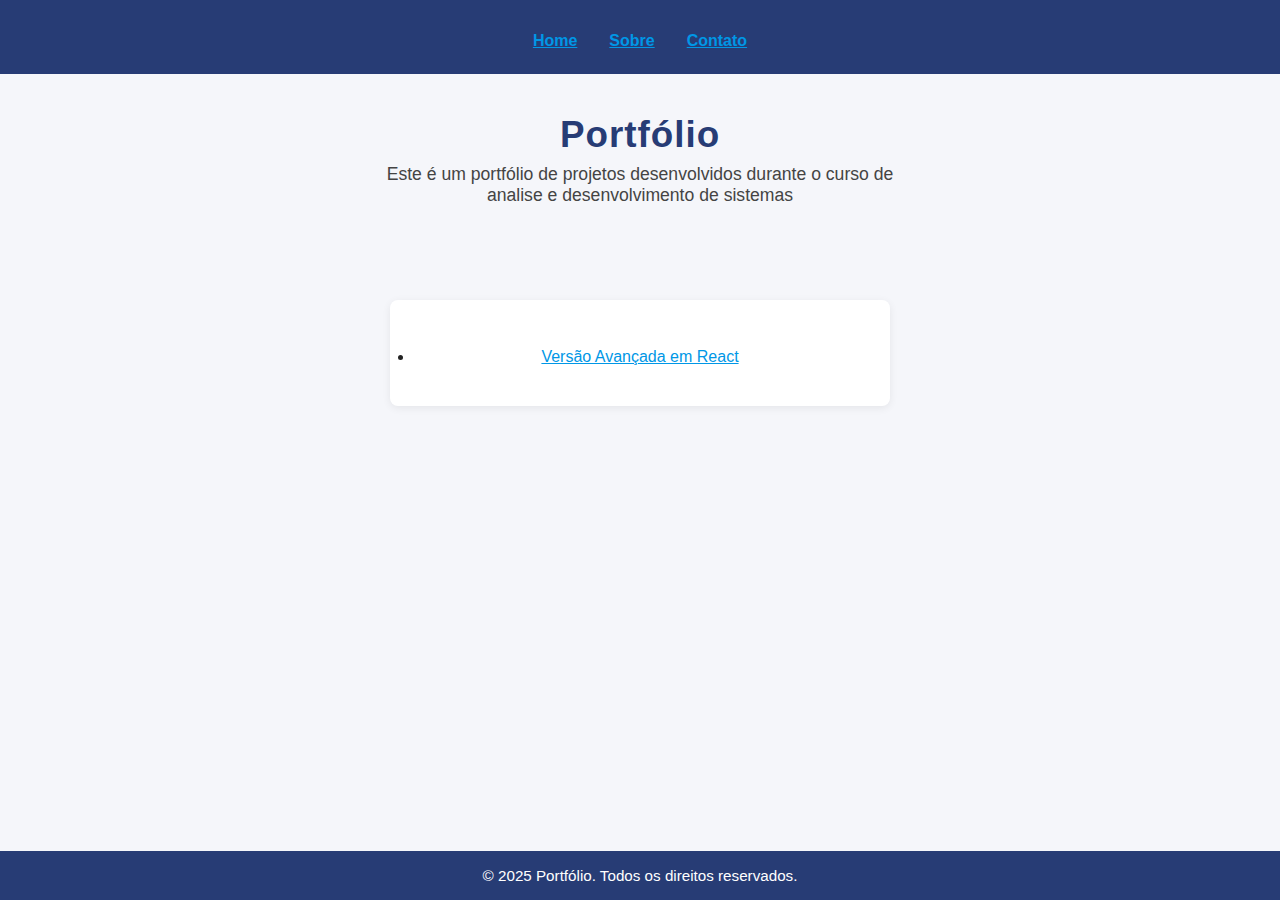
<file: index.html>
<!DOCTYPE html>
<html lang="en">
<head>
    <meta charset="UTF-8">
    <meta name="viewport" content="width=device-width, initial-scale=1.0">
    <title>Portfólio</title>
    <link rel="stylesheet" href="index.css">
</head>
<body>
    <header>
        <nav>
            <ul>
                <li><a href="#">Home</a></li>
                <li><a href="Componentes/about.html">Sobre</a></li>
                <li><a href="Componentes/contact.html">Contato</a></li>
            </ul>
        </nav>
    </header>
    <h1>Portfólio</h1>
    <p class="top-description">Este é um portfólio de projetos desenvolvidos durante o curso de analise e desenvolvimento de sistemas</p>
    <main>
        <section>
            <ul>
                <li><a href="https://portdevpablo.netlify.app/">Versão Avançada em React</a></li>
            </ul>
        </section>
    </main>
    <footer>
        <p>&copy; 2025 Portfólio. Todos os direitos reservados.</p>
    </footer>
    <script src="script.js"></script>
</body>
</html>
</file>
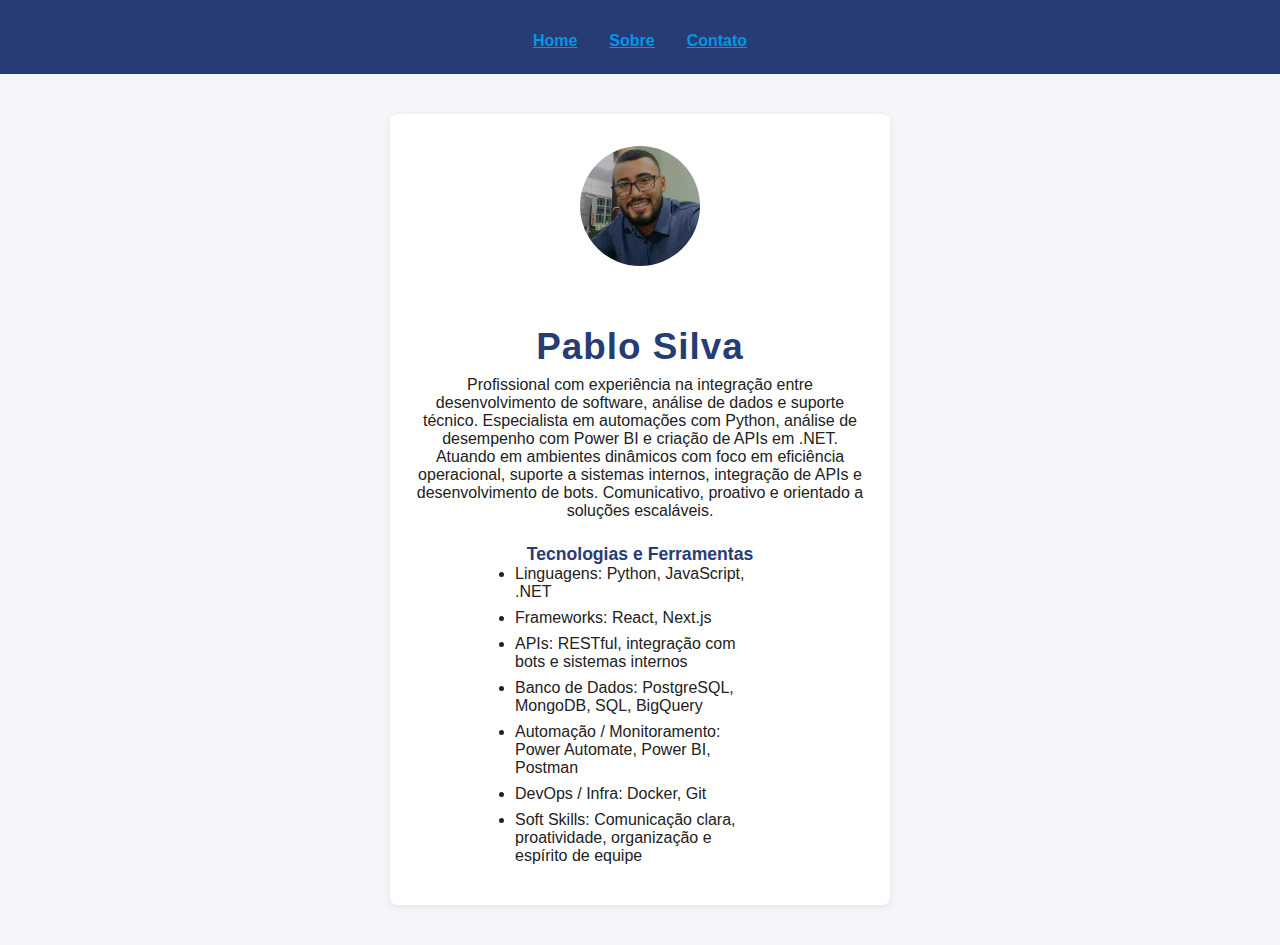
<file: Componentes/about.html>
<!DOCTYPE html>
<html lang="en">
<head>
    <meta charset="UTF-8">
    <meta name="viewport" content="width=device-width, initial-scale=1.0">
    <title>Sobre Mim</title>
    <link rel="stylesheet" href="../index.css">
</head>
<body>
    <header>
        <nav>
            <ul>
                <li><a href="../index.html">Home</a></li>
                <li><a href="about.html">Sobre</a></li>
                <li><a href="contact.html">Contato</a></li>
            </ul>
        </nav>
    </header>
    <main>
        <section>
            <img src="../assets/pf.jpeg" alt="Foto de Perfil" class="profile-img">
            <h1>Pablo Silva</h1>
            <p>Profissional com experiência na integração entre desenvolvimento de software, análise de dados e 
                suporte técnico. Especialista em automações com Python, análise de desempenho com Power BI e 
                criação de APIs em .NET. Atuando em ambientes dinâmicos com foco em eficiência operacional, suporte 
                a sistemas internos, integração de APIs e desenvolvimento de bots. Comunicativo, proativo e orientado a 
                soluções escaláveis. </p>
            <h2 class="about-subtitle">Tecnologias e Ferramentas</h2>
                <ul class="about-list">
                    <li>Linguagens: Python, JavaScript, .NET</li>
                    <li>Frameworks: React, Next.js</li>
                    <li>APIs: RESTful, integração com bots e sistemas internos</li>
                    <li>Banco de Dados: PostgreSQL, MongoDB, SQL, BigQuery</li>
                    <li>Automação / Monitoramento: Power Automate, Power BI, Postman</li>
                    <li>DevOps / Infra: Docker, Git</li>
                    <li>Soft Skills: Comunicação clara, proatividade, organização e espírito de equipe</li>
                </ul>
        </section>
    </main>
</body>
</html>
</file>
<file: index.css>
/* home */
* {
  margin: 0;
  padding: 0;
  box-sizing: border-box;
}

body {
  font-family: Arial, Helvetica, sans-serif;
  background: #f5f6fa;
  color: #222;
  min-height: 100vh;
  display: flex;
  flex-direction: column;
}

header {
  background: #273c75;
  color: #fff;
  padding: 16px 0;
}

nav ul {
  list-style: none;
  display: flex;
  justify-content: center;
  gap: 32px;
}

nav a {
  color: #fff;
  text-decoration: none;
  font-weight: bold;
  transition: color 0.2s;
}

nav a:hover {
  color: #fbc531;
}

main {
  flex: 1;
  display: flex;
  align-items: center;
  justify-content: center;
  flex-direction: column;
  padding: 40px 16px;
}

section {
  background: #fff;
  padding: 32px 24px;
  border-radius: 8px;
  box-shadow: 0 2px 8px rgba(0,0,0,0.07);
  max-width: 500px;
  width: 100%;
  text-align: center;
}

h1 {
  margin-top: 40px;
  margin-bottom: 8px;
  color: #273c75;
  text-align: center;
  font-size: 2.3rem;
  letter-spacing: 1px;
}

.top-description {
  margin-bottom: 28px;
  color: #444;
  text-align: center;
  font-size: 1.1rem;
  max-width: 520px;
  margin-left: auto;
  margin-right: auto;
}

ul {
  margin-top: 16px;
}

ul li {
  margin-bottom: 8px;
}

ul li a {
  color: #0097e6;
  text-decoration: underline;
}

ul li a:hover {
  color: #273c75;
}

footer {
  background: #273c75;
  color: #fff;
  text-align: center;
  padding: 16px 0;
  font-size: 0.95em;
  margin-top: auto;
}

/* contact.html */
.social-links {
  display: flex;
  justify-content: center;
  gap: 32px;
  margin: 24px 0 0 0;
}

.social-link {
  display: flex;
  flex-direction: column;
  align-items: center;
  text-decoration: none;
  color: #222;
  font-weight: bold;
  transition: color 0.2s;
  font-size: 1.05em;
}

.social-link img {
  width: 40px;
  height: 40px;
  margin-bottom: 8px;
  filter: grayscale(0.2);
  transition: filter 0.2s;
}

.social-link:hover {
  color: #0097e6;
}

.social-link:hover img {
  filter: grayscale(0) brightness(1.1);
}

.contact-form {
  display: flex;
  flex-direction: column;
  gap: 12px;
  margin: 0 auto;
  max-width: 350px;
  padding: 24px 16px;
  background: #fafbfc;
  border-radius: 6px;
  box-shadow: 0 1px 4px rgba(0,0,0,0.04);
}

.contact-form label {
  font-weight: bold;
  margin-bottom: 4px;
  color: #273c75;
}

.contact-form input,
.contact-form textarea {
  padding: 8px;
  border: 1px solid #dcdde1;
  border-radius: 4px;
  font-size: 1em;
  font-family: inherit;
  resize: vertical;
}

.contact-form button {
  margin-top: 8px;
  padding: 10px 0;
  background: #273c75;
  color: #fff;
  border: none;
  border-radius: 4px;
  font-size: 1em;
  font-weight: bold;
  cursor: pointer;
  transition: background 0.2s;
}

.contact-form button:hover {
  background: #0097e6;
}

/* about.html */
.profile-img {
  width: 120px;
  height: 120px;
  border-radius: 50%;
  margin-bottom: 16px;
  object-fit: cover;
}

.about-subtitle {
  margin-top: 24px;
  font-size: 1.1em;
  color: #273c75;
}

.about-list {
  list-style: disc;
  text-align: left;
  margin: 0 auto;
  max-width: 250px;
}
</file>
